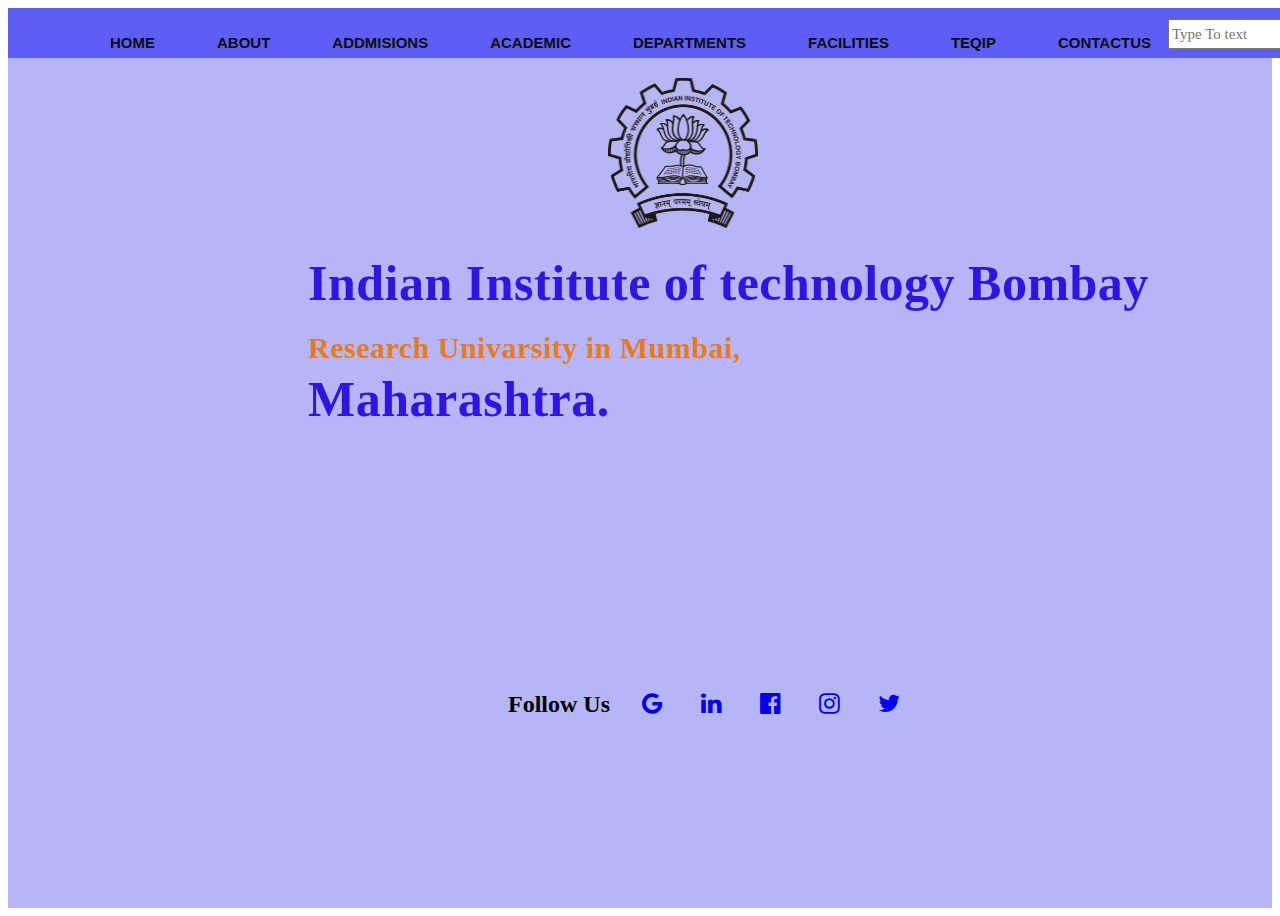
<file: index.html>
<!DOCTYPE html>


<head>
    <title>College Website</title>
    <link rel="stylesheet" href="style.css">
    <link rel="stylesheet" href="https://cdnjs.cloudflare.com/ajax/libs/font-awesome/4.7.0/css/font-awesome.min.css">
</head>

<body>

    <div class="main">
        <div class="navbar">



            <div class="menu">
                <ul>
                    <li><a href="home.html">HOME</a></li>
                    <li><a href="#">ABOUT</a></li>
                    <li><a href="#">ADDMISIONS</a></li>
                    <li><a href="#">ACADEMIC</a></li>
                    <li><a href="#">DEPARTMENTS</a></li>
                    <li><a href="facilities.html">FACILITIES</a></li>
                    <li><a href="#">TEQIP</a></li>
                    <li><a href="#">CONTACTUS</a></li>
                </ul>
            </div>
            <div class="search">
                <input class="srch" type="search" name="" placeholder="Type To text">
                <a href="#"> <button class="btn">Search</button></a>
            </div>


        </div>
        <div>
            <h2 class="img"><img src="iit bombay img.png" width="150px" height="150px"></h2>
        </div>
    
        <div class="content">

            <div>
                <h1>Indian Institute of technology Bombay <br><span>Research Univarsity in Mumbai,</span>
                    <br>Maharashtra.
                </h1>
            </div>

        </div>
        
    

        <div class="follow">
            <strong class="icons"> Follow Us</strong>&nbsp; &nbsp; &nbsp; &nbsp;
            <span class="symbols">
                <a href="https://accounts.google.com/" target="_blank">
                <i class="fa fa-google" aria-hidden="true" ></i></a>
            </span>
            &nbsp; &nbsp; &nbsp; &nbsp; <span class="symbols"> 
                <a href="https://www.linkedin.com/feed/" target="_blank">
                <i class="fa fa-linkedin" aria-hidden="true"></i></a>
            </span >
            &nbsp; &nbsp; &nbsp; &nbsp; <span class="symbols"> 
                <a href="https://www.facebook.com/facebook/" target="_blank">
                <i class="fa fa-facebook-official" aria-hidden="true"></i></a>
            </span>
            &nbsp; &nbsp; &nbsp; &nbsp; <span class="symbols">
                <a href="http://www.instagram.com" target="_blank">
                <i class="fa fa-instagram" aria-hidden="true"></i></a>
            </span>
            &nbsp; &nbsp; &nbsp; &nbsp; <span class="symbols">
                <a href="http://www.twitter.com" target="_blank">
                <i class="fa fa-twitter" aria-hidden="true"></i></a>
            </span>
            </div>
        </div>
    
    </div>
</body>

</html>
</file>
<file: style.css>
.main{
    width: 100%;
    background-color: rgb(182, 182, 246);
    height: 100vh;
    
}

.navbar{
    width: 1500px;
    height: 50px;
    margin-right: 250px;
    background-color: rgb(93, 95, 244);
    
    
    
    
}



.menu{
    width: 800px;
    float: left;
    height: 60px;
    
}

ul{
    float: left;
    display: flex;
    justify-content: center;
    align-items: center;
}

ul li{
    list-style: none;
    margin-left: 62px;
    margin-top: 10px;
    font-size: 14px;
    
}

ul li a{
    text-decoration: none;
    color: rgb(12, 12, 12);
    font-family: Arial;
    font-weight: bolder;
    font-size: 15px;
    
}

ul li a:hover{
    color: #ff7200;
}




.content{
    width: 1200px;
    color: rgb(45, 21, 228);
    font-family: 'Times New Roman'

}


.content h1{
    font-family: 'Times New Roman';
    font-size: 50px;
    padding-left: 300px;
    letter-spacing: 0.5px;
    margin-top: 1px;
}


.content span{
    color: #e67a22;
    font-size: 30px
    
}
.img{
    padding-left: 600px;
    
    
}
.search{
    width: 330px;
    float: left;
    margin-left: 360px;
    
    

}

.srch{
    font-family: 'Times New Roman';
    width: 200px;
    height: 30px;
    
    font-size: 15px;
    color:  #171717;
    

    
}

.btn{
    width: 100px;
    height: 30px;
    background: #ff7200;
    border: 2px 2px 2px 2px solid #0c0c0c;
    color: #fff;
    font-size: 15px;
    margin-top: 10px;
    
    
    
    
}
.btn:hover{
    color: #000;
}

 .follow {
    padding-left: 500px;
    padding-top: 230px;
}
.icons{
   
    color: #000;
    font-size: x-large;
    
}
.icons:hover{
    color: #ff7200;
}
.symbols{
    font-size: x-large;
}
</file>
